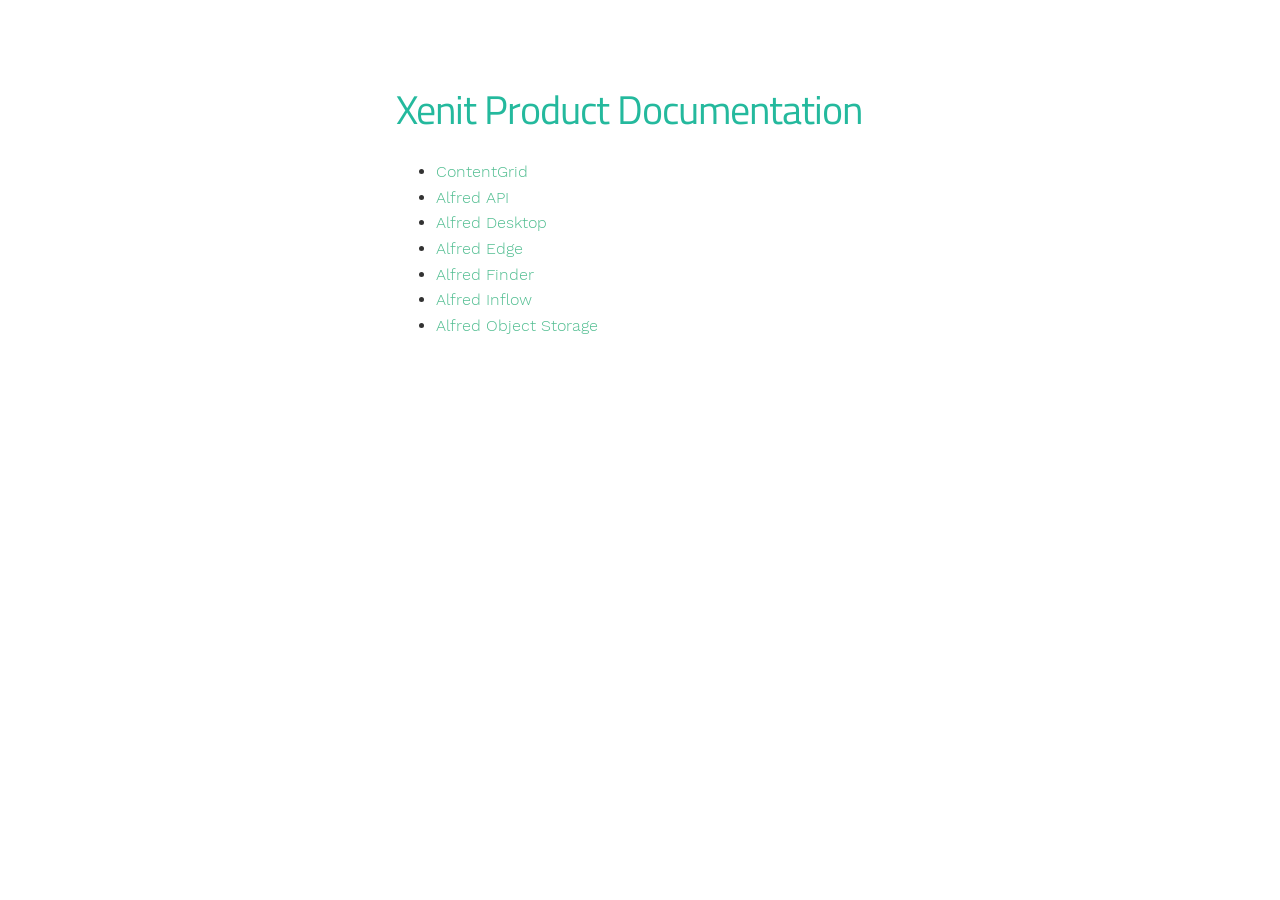
<file: docs/index-static/index.html>
<!DOCTYPE html>
<html lang="en" class="js csstransforms3d">
<head>
    <meta charset="utf-8">
    <meta name="viewport" content="width=device-width, initial-scale=1, maximum-scale=1, user-scalable=no">
    <meta name="generator" content="Hugo 0.38.2"/>
    <meta name="description" content="">

    <title>Xenit Product Documentation 1.0 :: Xenit Documentation</title>

    <link rel="shortcut icon" href="./index-files/images/favicon.png" type="image/x-icon"/>
    <link rel="icon" href="./index-files/images/favicon.png" type="image/x-icon"/>

    <link href="./index-files/css/nucleus.css?1784187171" rel="stylesheet">
    <link href="./index-files/css/theme.css?1784187171" rel="stylesheet">
    <link href="./index-files/css/hugo-theme.css?1784187171" rel="stylesheet">
    <link href="./index-files/css/theme-api.css?1784187171" rel="stylesheet">
</head>

<body class="" data-url="/">

    <section id="body">
        <div id="overlay"></div>
        <div class="padding highlightable">

            <div id="body-inner">
                <h2 id="xenit-product-documentation">Xenit Product Documentation</h2>

                <ul>
                    <li><a href="https://docs.contentgrid.com/">ContentGrid</a></li>
                    <li><a href="./alfred-api/">Alfred API</a></li>
                    <li><a href="./alfred-desktop/">Alfred Desktop</a></li>
                    <li><a href="./alfred-edge/">Alfred Edge</a></li>
                    <li><a href="./alfred-finder/">Alfred Finder</a></li>
                    <li><a href="./alfred-inflow/">Alfred Inflow</a></li>
                    <li><a href="./alfred-object-storage/">Alfred Object Storage</a></li>
                </ul>

            </div>
        </div>
    </section>

</body>
</html>
</file>
<file: docs/index-static/index-files/css/nucleus.css>
*, *::before, *::after {
  -webkit-box-sizing: border-box;
  -moz-box-sizing: border-box;
  box-sizing: border-box; }

@-webkit-viewport {
  width: device-width; }
@-moz-viewport {
  width: device-width; }
@-ms-viewport {
  width: device-width; }
@-o-viewport {
  width: device-width; }
@viewport {
  width: device-width; }
html {
  font-size: 100%;
  -ms-text-size-adjust: 100%;
  -webkit-text-size-adjust: 100%; }

body {
  margin: 0; }

article,
aside,
details,
figcaption,
figure,
footer,
header,
hgroup,
main,
nav,
section,
summary {
  display: block; }

audio,
canvas,
progress,
video {
  display: inline-block;
  vertical-align: baseline; }

audio:not([controls]) {
  display: none;
  height: 0; }

[hidden],
template {
  display: none; }

a {
  background: transparent;
  text-decoration: none; }

a:active,
a:hover {
  outline: 0; }

abbr[title] {
  border-bottom: 1px dotted; }

b,
strong {
  font-weight: bold; }

dfn {
  font-style: italic; }

mark {
  background: #FFFF27;
  color: #333; }

sub,
sup {
  font-size: 0.8rem;
  line-height: 0;
  position: relative;
  vertical-align: baseline; }

sup {
  top: -0.5em; }

sub {
  bottom: -0.25em; }

img {
  border: 0;
  max-width: 100%; }

svg:not(:root) {
  overflow: hidden; }

figure {
  margin: 1em 40px; }

hr {
  height: 0; }

pre {
  overflow: auto; }

button,
input,
optgroup,
select,
textarea {
  color: inherit;
  font: inherit;
  margin: 0; }

button {
  overflow: visible; }

button,
select {
  text-transform: none; }

button,
html input[type="button"],
input[type="reset"],
input[type="submit"] {
  -webkit-appearance: button;
  cursor: pointer; }

button[disabled],
html input[disabled] {
  cursor: default; }

button::-moz-focus-inner,
input::-moz-focus-inner {
  border: 0;
  padding: 0; }

input {
  line-height: normal; }

input[type="checkbox"],
input[type="radio"] {
  padding: 0; }

input[type="number"]::-webkit-inner-spin-button,
input[type="number"]::-webkit-outer-spin-button {
  height: auto; }

input[type="search"] {
  -webkit-appearance: textfield; }

input[type="search"]::-webkit-search-cancel-button,
input[type="search"]::-webkit-search-decoration {
  -webkit-appearance: none; }

legend {
  border: 0;
  padding: 0; }

textarea {
  overflow: auto; }

optgroup {
  font-weight: bold; }

table {
  border-collapse: collapse;
  border-spacing: 0;
  table-layout: fixed;
  width: 100%; }

tr, td, th {
  vertical-align: middle; }

th, td {
  padding: 0.425rem 0; }

th {
  text-align: left; }

.container {
  width: 75em;
  margin: 0 auto;
  padding: 0; }
  @media only all and (min-width: 60em) and (max-width: 74.938em) {
    .container {
      width: 60em; } }
  @media only all and (min-width: 48em) and (max-width: 59.938em) {
    .container {
      width: 48em; } }
  @media only all and (min-width: 30.063em) and (max-width: 47.938em) {
    .container {
      width: 30em; } }
  @media only all and (max-width: 30em) {
    .container {
      width: 100%; } }

.grid {
  display: -webkit-box;
  display: -moz-box;
  display: box;
  display: -webkit-flex;
  display: -moz-flex;
  display: -ms-flexbox;
  display: flex;
  -webkit-flex-flow: row;
  -moz-flex-flow: row;
  flex-flow: row;
  list-style: none;
  margin: 0;
  padding: 0; }
  @media only all and (max-width: 47.938em) {
    .grid {
      -webkit-flex-flow: row wrap;
      -moz-flex-flow: row wrap;
      flex-flow: row wrap; } }

.block {
  -webkit-box-flex: 1;
  -moz-box-flex: 1;
  box-flex: 1;
  -webkit-flex: 1;
  -moz-flex: 1;
  -ms-flex: 1;
  flex: 1;
  min-width: 0;
  min-height: 0; }
  @media only all and (max-width: 47.938em) {
    .block {
      -webkit-box-flex: 0;
      -moz-box-flex: 0;
      box-flex: 0;
      -webkit-flex: 0 100%;
      -moz-flex: 0 100%;
      -ms-flex: 0 100%;
      flex: 0 100%; } }

.content {
  margin: 0.625rem;
  padding: 0.938rem; }

@media only all and (max-width: 47.938em) {
  body [class*="size-"] {
    -webkit-box-flex: 0;
    -moz-box-flex: 0;
    box-flex: 0;
    -webkit-flex: 0 100%;
    -moz-flex: 0 100%;
    -ms-flex: 0 100%;
    flex: 0 100%; } }

.size-1-2 {
  -webkit-box-flex: 0;
  -moz-box-flex: 0;
  box-flex: 0;
  -webkit-flex: 0 50%;
  -moz-flex: 0 50%;
  -ms-flex: 0 50%;
  flex: 0 50%; }

.size-1-3 {
  -webkit-box-flex: 0;
  -moz-box-flex: 0;
  box-flex: 0;
  -webkit-flex: 0 33.33333%;
  -moz-flex: 0 33.33333%;
  -ms-flex: 0 33.33333%;
  flex: 0 33.33333%; }

.size-1-4 {
  -webkit-box-flex: 0;
  -moz-box-flex: 0;
  box-flex: 0;
  -webkit-flex: 0 25%;
  -moz-flex: 0 25%;
  -ms-flex: 0 25%;
  flex: 0 25%; }

.size-1-5 {
  -webkit-box-flex: 0;
  -moz-box-flex: 0;
  box-flex: 0;
  -webkit-flex: 0 20%;
  -moz-flex: 0 20%;
  -ms-flex: 0 20%;
  flex: 0 20%; }

.size-1-6 {
  -webkit-box-flex: 0;
  -moz-box-flex: 0;
  box-flex: 0;
  -webkit-flex: 0 16.66667%;
  -moz-flex: 0 16.66667%;
  -ms-flex: 0 16.66667%;
  flex: 0 16.66667%; }

.size-1-7 {
  -webkit-box-flex: 0;
  -moz-box-flex: 0;
  box-flex: 0;
  -webkit-flex: 0 14.28571%;
  -moz-flex: 0 14.28571%;
  -ms-flex: 0 14.28571%;
  flex: 0 14.28571%; }

.size-1-8 {
  -webkit-box-flex: 0;
  -moz-box-flex: 0;
  box-flex: 0;
  -webkit-flex: 0 12.5%;
  -moz-flex: 0 12.5%;
  -ms-flex: 0 12.5%;
  flex: 0 12.5%; }

.size-1-9 {
  -webkit-box-flex: 0;
  -moz-box-flex: 0;
  box-flex: 0;
  -webkit-flex: 0 11.11111%;
  -moz-flex: 0 11.11111%;
  -ms-flex: 0 11.11111%;
  flex: 0 11.11111%; }

.size-1-10 {
  -webkit-box-flex: 0;
  -moz-box-flex: 0;
  box-flex: 0;
  -webkit-flex: 0 10%;
  -moz-flex: 0 10%;
  -ms-flex: 0 10%;
  flex: 0 10%; }

.size-1-11 {
  -webkit-box-flex: 0;
  -moz-box-flex: 0;
  box-flex: 0;
  -webkit-flex: 0 9.09091%;
  -moz-flex: 0 9.09091%;
  -ms-flex: 0 9.09091%;
  flex: 0 9.09091%; }

.size-1-12 {
  -webkit-box-flex: 0;
  -moz-box-flex: 0;
  box-flex: 0;
  -webkit-flex: 0 8.33333%;
  -moz-flex: 0 8.33333%;
  -ms-flex: 0 8.33333%;
  flex: 0 8.33333%; }

@media only all and (min-width: 48em) and (max-width: 59.938em) {
  .size-tablet-1-2 {
    -webkit-box-flex: 0;
    -moz-box-flex: 0;
    box-flex: 0;
    -webkit-flex: 0 50%;
    -moz-flex: 0 50%;
    -ms-flex: 0 50%;
    flex: 0 50%; }

  .size-tablet-1-3 {
    -webkit-box-flex: 0;
    -moz-box-flex: 0;
    box-flex: 0;
    -webkit-flex: 0 33.33333%;
    -moz-flex: 0 33.33333%;
    -ms-flex: 0 33.33333%;
    flex: 0 33.33333%; }

  .size-tablet-1-4 {
    -webkit-box-flex: 0;
    -moz-box-flex: 0;
    box-flex: 0;
    -webkit-flex: 0 25%;
    -moz-flex: 0 25%;
    -ms-flex: 0 25%;
    flex: 0 25%; }

  .size-tablet-1-5 {
    -webkit-box-flex: 0;
    -moz-box-flex: 0;
    box-flex: 0;
    -webkit-flex: 0 20%;
    -moz-flex: 0 20%;
    -ms-flex: 0 20%;
    flex: 0 20%; }

  .size-tablet-1-6 {
    -webkit-box-flex: 0;
    -moz-box-flex: 0;
    box-flex: 0;
    -webkit-flex: 0 16.66667%;
    -moz-flex: 0 16.66667%;
    -ms-flex: 0 16.66667%;
    flex: 0 16.66667%; }

  .size-tablet-1-7 {
    -webkit-box-flex: 0;
    -moz-box-flex: 0;
    box-flex: 0;
    -webkit-flex: 0 14.28571%;
    -moz-flex: 0 14.28571%;
    -ms-flex: 0 14.28571%;
    flex: 0 14.28571%; }

  .size-tablet-1-8 {
    -webkit-box-flex: 0;
    -moz-box-flex: 0;
    box-flex: 0;
    -webkit-flex: 0 12.5%;
    -moz-flex: 0 12.5%;
    -ms-flex: 0 12.5%;
    flex: 0 12.5%; }

  .size-tablet-1-9 {
    -webkit-box-flex: 0;
    -moz-box-flex: 0;
    box-flex: 0;
    -webkit-flex: 0 11.11111%;
    -moz-flex: 0 11.11111%;
    -ms-flex: 0 11.11111%;
    flex: 0 11.11111%; }

  .size-tablet-1-10 {
    -webkit-box-flex: 0;
    -moz-box-flex: 0;
    box-flex: 0;
    -webkit-flex: 0 10%;
    -moz-flex: 0 10%;
    -ms-flex: 0 10%;
    flex: 0 10%; }

  .size-tablet-1-11 {
    -webkit-box-flex: 0;
    -moz-box-flex: 0;
    box-flex: 0;
    -webkit-flex: 0 9.09091%;
    -moz-flex: 0 9.09091%;
    -ms-flex: 0 9.09091%;
    flex: 0 9.09091%; }

  .size-tablet-1-12 {
    -webkit-box-flex: 0;
    -moz-box-flex: 0;
    box-flex: 0;
    -webkit-flex: 0 8.33333%;
    -moz-flex: 0 8.33333%;
    -ms-flex: 0 8.33333%;
    flex: 0 8.33333%; } }
@media only all and (max-width: 47.938em) {
  @supports not (flex-wrap: wrap) {
    .grid {
      display: block;
      -webkit-box-lines: inherit;
      -moz-box-lines: inherit;
      box-lines: inherit;
      -webkit-flex-wrap: inherit;
      -moz-flex-wrap: inherit;
      -ms-flex-wrap: inherit;
      flex-wrap: inherit; }

    .block {
      display: block;
      -webkit-box-flex: inherit;
      -moz-box-flex: inherit;
      box-flex: inherit;
      -webkit-flex: inherit;
      -moz-flex: inherit;
      -ms-flex: inherit;
      flex: inherit; } } }
.first-block {
  -webkit-box-ordinal-group: 0;
  -webkit-order: -1;
  -ms-flex-order: -1;
  order: -1; }

.last-block {
  -webkit-box-ordinal-group: 2;
  -webkit-order: 1;
  -ms-flex-order: 1;
  order: 1; }

.fixed-blocks {
  -webkit-flex-flow: row wrap;
  -moz-flex-flow: row wrap;
  flex-flow: row wrap; }
  .fixed-blocks .block {
    -webkit-box-flex: inherit;
    -moz-box-flex: inherit;
    box-flex: inherit;
    -webkit-flex: inherit;
    -moz-flex: inherit;
    -ms-flex: inherit;
    flex: inherit;
    width: 25%; }
    @media only all and (min-width: 60em) and (max-width: 74.938em) {
      .fixed-blocks .block {
        width: 33.33333%; } }
    @media only all and (min-width: 48em) and (max-width: 59.938em) {
      .fixed-blocks .block {
        width: 50%; } }
    @media only all and (max-width: 47.938em) {
      .fixed-blocks .block {
        width: 100%; } }

body {
  font-size: 1.05rem;
  line-height: 1.7; }

h1, h2, h3, h4, h5, h6 {
  margin: 0.85rem 0 1.7rem 0;
  text-rendering: optimizeLegibility; }

h1 {
  font-size: 3.25rem; }

h2 {
  font-size: 2.55rem; }

h3 {
  font-size: 2.15rem; }

h4 {
  font-size: 1.8rem; }

h5 {
  font-size: 1.4rem; }

h6 {
  font-size: 0.9rem; }

p {
  margin: 1.7rem 0; }

ul, ol {
  margin-top: 1.7rem;
  margin-bottom: 1.7rem; }
  ul ul, ul ol, ol ul, ol ol {
    margin-top: 0;
    margin-bottom: 0; }

blockquote {
  margin: 1.7rem 0;
  padding-left: 0.85rem; }

cite {
  display: block;
  font-size: 0.925rem; }
  cite:before {
    content: "\2014 \0020"; }

pre {
  margin: 1.7rem 0;
  padding: 0.938rem; }

code {
  vertical-align: bottom; }

small {
  font-size: 0.925rem; }

hr {
  border-left: none;
  border-right: none;
  border-top: none;
  margin: 1.7rem 0; }

fieldset {
  border: 0;
  padding: 0.938rem;
  margin: 0 0 1.7rem 0; }

input,
label,
select {
  display: block; }

label {
  margin-bottom: 0.425rem; }
  label.required:after {
    content: "*"; }
  label abbr {
    display: none; }

textarea, input[type="email"], input[type="number"], input[type="password"], input[type="search"], input[type="tel"], input[type="text"], input[type="url"], input[type="color"], input[type="date"], input[type="datetime"], input[type="datetime-local"], input[type="month"], input[type="time"], input[type="week"], select[multiple=multiple] {
  -webkit-transition: border-color;
  -moz-transition: border-color;
  transition: border-color;
  border-radius: 0.1875rem;
  margin-bottom: 0.85rem;
  padding: 0.425rem 0.425rem;
  width: 100%; }
  textarea:focus, input[type="email"]:focus, input[type="number"]:focus, input[type="password"]:focus, input[type="search"]:focus, input[type="tel"]:focus, input[type="text"]:focus, input[type="url"]:focus, input[type="color"]:focus, input[type="date"]:focus, input[type="datetime"]:focus, input[type="datetime-local"]:focus, input[type="month"]:focus, input[type="time"]:focus, input[type="week"]:focus, select[multiple=multiple]:focus {
    outline: none; }

textarea {
  resize: vertical; }

input[type="checkbox"], input[type="radio"] {
  display: inline;
  margin-right: 0.425rem; }

input[type="file"] {
  width: 100%; }

select {
  width: auto;
  max-width: 100%;
  margin-bottom: 1.7rem; }

button,
input[type="submit"] {
  cursor: pointer;
  user-select: none;
  vertical-align: middle;
  white-space: nowrap;
  border: inherit; }

/*# sourceMappingURL=nucleus.css.map */
</file>
<file: docs/index-static/index-files/css/theme.css>
@charset "UTF-8";
#top-github-link, #body #breadcrumbs {
    position: relative;
    top: 50%;
    -webkit-transform: translateY(-50%);
    -moz-transform: translateY(-50%);
    -o-transform: translateY(-50%);
    -ms-transform: translateY(-50%);
    transform: translateY(-50%);
}
.button, .button-secondary {
    display: inline-block;
    padding: 7px 12px;
}
.button:active, .button-secondary:active {
    margin: 2px 0 -2px 0;
}
@font-face {
    font-family: 'Titillium Web';
    font-style: normal;
    font-weight: 400;
    src: url("../fonts/titillium-web-v6-latin-regular.eot");
    src: local("Titillium Web Regular"), local("TitilliumWeb-Regular"), url("../fonts/titillium-web-v6-latin-regular.eot?#iefix") format("embedded-opentype"), url("../fonts/titillium-web-v6-latin-regular.woff2") format("woff2"), url("../fonts/titillium-web-v6-latin-regular.woff") format("woff"), url("../fonts/titillium-web-v6-latin-regular.ttf") format("truetype"), url("../fonts/titillium-web-v6-latin-regular.svg#TitilliumWeb") format("svg");
}
#xenit-product-documentation {
    font-family: "Titillium Web", sans-serif;
}
@font-face {
    font-family: 'Novacento Sans Wide';
    src: url("../fonts/Novecentosanswide-UltraLight-webfont.eot");
    src: url("../fonts/Novecentosanswide-UltraLight-webfont.eot?#iefix") format("embedded-opentype"), url("../fonts/Novecentosanswide-UltraLight-webfont.woff2") format("woff2"), url("../fonts/Novecentosanswide-UltraLight-webfont.woff") format("woff"), url("../fonts/Novecentosanswide-UltraLight-webfont.ttf") format("truetype"), url("../fonts/Novecentosanswide-UltraLight-webfont.svg#novecento_sans_wideultralight") format("svg");
    font-style: normal;
    font-weight: 200;
}
@font-face {
    font-family: 'Work Sans';
    font-style: normal;
    font-weight: 300;
    src: url("../fonts/Work_Sans_300.eot?#iefix") format("embedded-opentype"), url("../fonts/Work_Sans_300.woff") format("woff"), url("../fonts/Work_Sans_300.woff2") format("woff2"), url("../fonts/Work_Sans_300.svg#WorkSans") format("svg"), url("../fonts/Work_Sans_300.ttf") format("truetype");
}
@font-face {
    font-family: 'Work Sans';
    font-style: normal;
    font-weight: 500;
    src: url("../fonts/Work_Sans_500.eot?#iefix") format("embedded-opentype"), url("../fonts/Work_Sans_500.woff") format("woff"), url("../fonts/Work_Sans_500.woff2") format("woff2"), url("../fonts/Work_Sans_500.svg#WorkSans") format("svg"), url("../fonts/Work_Sans_500.ttf") format("truetype");
}
body {
    background: #fff;
    color: #777;
}
body #chapter h1 {
    font-size: 3.5rem;
}
@media only all and (min-width: 48em) and (max-width: 59.938em) {
    body #chapter h1 {
        font-size: 3rem;
    }
}
@media only all and (max-width: 47.938em) {
    body #chapter h1 {
        font-size: 2rem;
    }
}
a {
    color: #00bdf3;
}
a:hover {
    color: #0082a7;
}
pre {
    position: relative;
    color: #ffffff;
}
.bg {
    background: #fff;
    border: 1px solid #eaeaea;
}
b, strong, label, th {
    font-weight: 600;
}
.default-animation, #header #logo-svg, #header #logo-svg path, #sidebar, #sidebar ul, #body, #body .padding, #body .nav {
    -webkit-transition: all 0.5s ease;
    -moz-transition: all 0.5s ease;
    transition: all 0.5s ease;
}
#grav-logo {
    max-width: 60%;
}
#grav-logo path {
    fill: #fff !important;
}
#sidebar {
    font-weight: 300 !important;
}
fieldset {
    border: 1px solid #ddd;
}
textarea, input[type="email"], input[type="number"], input[type="password"], input[type="search"], input[type="tel"], input[type="text"], input[type="url"], input[type="color"], input[type="date"], input[type="datetime"], input[type="datetime-local"], input[type="month"], input[type="time"], input[type="week"], select[multiple=multiple] {
    background-color: white;
    border: 1px solid #ddd;
    box-shadow: inset 0 1px 3px rgba(0, 0, 0, 0.06);
}
textarea:hover, input[type="email"]:hover, input[type="number"]:hover, input[type="password"]:hover, input[type="search"]:hover, input[type="tel"]:hover, input[type="text"]:hover, input[type="url"]:hover, input[type="color"]:hover, input[type="date"]:hover, input[type="datetime"]:hover, input[type="datetime-local"]:hover, input[type="month"]:hover, input[type="time"]:hover, input[type="week"]:hover, select[multiple=multiple]:hover {
    border-color: #c4c4c4;
}
textarea:focus, input[type="email"]:focus, input[type="number"]:focus, input[type="password"]:focus, input[type="search"]:focus, input[type="tel"]:focus, input[type="text"]:focus, input[type="url"]:focus, input[type="color"]:focus, input[type="date"]:focus, input[type="datetime"]:focus, input[type="datetime-local"]:focus, input[type="month"]:focus, input[type="time"]:focus, input[type="week"]:focus, select[multiple=multiple]:focus {
    border-color: #00bdf3;
    box-shadow: inset 0 1px 3px rgba(0,0,0,.06),0 0 5px rgba(0,169,218,.7)
}
#header-wrapper {
    background: #8451a1;
    color: #fff;
    text-align: center;
    border-bottom: 4px solid #9c6fb6;
    padding: 1rem;
}
#header a {
    display: inline-block;
}
#header #logo-svg {
    width: 8rem;
    height: 2rem;
}
#header #logo-svg path {
    fill: #fff;
}
.searchbox {
    margin-top: 1rem;
    position: relative;
    border: 1px solid #915eae;
    background: #764890;
    border-radius: 4px;
}
.searchbox label {
    color: rgba(255, 255, 255, 0.8);
    position: absolute;
    left: 10px;
    top: 3px;
}
.searchbox span {
    color: rgba(255, 255, 255, 0.6);
    position: absolute;
    right: 10px;
    top: 3px;
    cursor: pointer;
}
.searchbox span:hover {
    color: rgba(255, 255, 255, 0.9);
}
.searchbox input {
    display: inline-block;
    color: #fff;
    width: 100%;
    height: 30px;
    background: transparent;
    border: 0;
    padding: 0 25px 0 30px;
    margin: 0;
    font-weight: 300;
}
.searchbox input::-webkit-input-placeholder {
    color: rgba(255, 255, 255, 0.6);
}
.searchbox input::-moz-placeholder {
    color: rgba(255, 255, 255, 0.6);
}
.searchbox input:-moz-placeholder {
    color: rgba(255, 255, 255, 0.6);
}
.searchbox input:-ms-input-placeholder {
    color: rgba(255, 255, 255, 0.6);
}
#sidebar-toggle-span {
    display: none;
}
@media only all and (max-width: 47.938em) {
    #sidebar-toggle-span {
        display: inline;
    }
}
#sidebar {
    background-color: #322A38;
    position: fixed;
    top: 0;
    width: 300px;
    bottom: 0;
    left: 0;
    font-weight: 400;
    font-size: 15px;
}
#sidebar a {
    color: #ccc;
}
#sidebar a:hover {
    color: #e6e6e6;
}
#sidebar a.subtitle {
    color: rgba(204, 204, 204, 0.6);
}
#sidebar hr {
    border-bottom: 1px solid #2a232f;
}
#sidebar a.padding {
    padding: 0 1rem;
}
#sidebar h5 {
    margin: 2rem 0 0;
    position: relative;
    line-height: 2;
}
#sidebar h5 a {
    display: block;
    margin-left: 0;
    margin-right: 0;
    padding-left: 1rem;
    padding-right: 1rem;
}
#sidebar h5 i {
    color: rgba(204, 204, 204, 0.6);
    position: absolute;
    right: 0.6rem;
    top: 0.7rem;
    font-size: 80%;
}
#sidebar h5.parent a {
    background: #201b24;
    color: #d9d9d9 !important;
}
#sidebar h5.active a {
    background: #fff;
    color: #777 !important;
}
#sidebar h5.active i {
    color: #777 !important;
}
#sidebar h5 + ul.topics {
    display: none;
    margin-top: 0;
}
#sidebar h5.parent + ul.topics, #sidebar h5.active + ul.topics {
    display: block;
}
#sidebar ul {
    list-style: none;
    padding: 0;
    margin: 0;
}
#sidebar ul.searched a {
    color: #999999;
}
#sidebar ul.searched .search-match a {
    color: #e6e6e6;
}
#sidebar ul.searched .search-match a:hover {
    color: white;
}
#sidebar ul.topics {
    margin: 0 1rem;
}
#sidebar ul.topics.searched ul {
    display: block;
}
#sidebar ul.topics ul {
    display: none;
    padding-bottom: 1rem;
}
#sidebar ul.topics ul ul {
    padding-bottom: 0;
}
#sidebar ul.topics li.parent ul, #sidebar ul.topics > li.active ul {
    display: block;
}
#sidebar ul.topics > li > a {
    line-height: 2rem;
    font-size: 1.1rem;
}
#sidebar ul.topics > li > a b {
    opacity: 0.5;
    font-weight: normal;
}
#sidebar ul.topics > li > a .fa {
    margin-top: 9px;
}
#sidebar ul.topics > li.parent, #sidebar ul.topics > li.active {
    background: #251f29;
    margin-left: -1rem;
    margin-right: -1rem;
    padding-left: 1rem;
    padding-right: 1rem;
}
#sidebar ul li.active > a {
    background: #fff;
    color: #777 !important;
    margin-left: -1rem;
    margin-right: -1rem;
    padding-left: 1rem;
    padding-right: 1rem;
}
#sidebar ul li {
    padding: 0;
}
#sidebar ul li.visited + span {
    margin-right: 16px;
}
#sidebar ul li a {
    display: block;
    padding: 2px 0;
}
#sidebar ul li a span {
    text-overflow: ellipsis;
    overflow: hidden;
    white-space: nowrap;
    display: block;
}
#sidebar ul li > a {
    padding: 4px 0;
}
#sidebar ul li.visited > a .read-icon {
    color: #9c6fb6;
    display: inline;
}
#sidebar ul li li {
    padding-left: 1rem;
    text-indent: 0.2rem;
}
#main {
    background: #f7f7f7;
    margin: 0 0 1.563rem 0;
}
#body {
    position: relative;
    margin-left: 300px;
    min-height: 100%;
}
#body img, #body .video-container {
    margin: 3rem auto;
    display: block;
    text-align: center;
}
#body img.border, #body .video-container.border {
    border: 2px solid #e6e6e6 !important;
    padding: 2px;
}
#body img.shadow, #body .video-container.shadow {
    box-shadow: 0 10px 30px rgba(0, 0, 0, 0.1);
}
#body img.inline {
    display: inline !important;
    margin: 0 !important;
    vertical-align: bottom;
}
#body .bordered {
    border: 1px solid #ccc;
}
#body .padding {
    padding: 3rem 6rem;
}
@media only all and (max-width: 59.938em) {
    #body .padding {
        position: static;
        padding: 15px 3rem;
    }
}
@media only all and (max-width: 47.938em) {
    #body .padding {
        padding: 5px 1rem;
    }
}
#body h1 + hr {
    margin-top: -1.7rem;
    margin-bottom: 3rem;
}
@media only all and (max-width: 59.938em) {
    #body #navigation {
        position: static;
        margin-right: 0 !important;
        width: 100%;
        display: table;
    }
}
#body .nav {
    position: fixed;
    top: 0;
    bottom: 0;
    width: 4rem;
    font-size: 50px;
    height: 100%;
    cursor: pointer;
    display: table;
    text-align: center;
}
#body .nav > i {
    display: table-cell;
    vertical-align: middle;
    text-align: center;
}
@media only all and (max-width: 59.938em) {
    #body .nav {
        display: table-cell;
        position: static;
        top: auto;
        width: 50%;
        text-align: center;
        height: 100px;
        line-height: 100px;
        padding-top: 0;
    }
    #body .nav > i {
        display: inline-block;
    }
}
#body .nav:hover {
    background: #F6F6F6;
}
#body .nav.nav-pref {
    left: 0;
}
#body .nav.nav-next {
    right: 0;
}
#body-inner {
    margin-bottom: 5rem;
}
#chapter {
    display: flex;
    align-items: center;
    justify-content: center;
    height: 100%;
    padding: 2rem 0;
}
#chapter #body-inner {
    padding-bottom: 3rem;
    max-width: 80%;
}
#chapter h3 {
    font-family: "Work Sans", "Helvetica", "Tahoma", "Geneva", "Arial", sans-serif;
    font-weight: 300;
    text-align: center;
}
#chapter h1 {
    font-size: 5rem;
    border-bottom: 4px solid #F0F2F4;
}
#chapter p {
    text-align: center;
    font-size: 1.2rem;
}
#footer {
    padding: 3rem 1rem;
    color: #b3b3b3;
    font-size: 13px;
}
#footer p {
    margin: 0;
}
body {
    font-family: "Work Sans", "Helvetica", "Tahoma", "Geneva", "Arial", sans-serif;
    font-weight: 300;
    line-height: 1.6;
    font-size: 18px !important;
}
h2, h3, h4, h5, h6 {
    font-family: "Work Sans", "Helvetica", "Tahoma", "Geneva", "Arial", sans-serif;
    text-rendering: optimizeLegibility;
    color: #5e5e5e;
    font-weight: 400;
    letter-spacing: -1px;
}
h1 {
    font-family: "Novacento Sans Wide", "Helvetica", "Tahoma", "Geneva", "Arial", sans-serif;
    text-align: center;
    text-transform: uppercase;
    color: #222;
    font-weight: 200;
}
blockquote {
    border-left: 10px solid #F0F2F4;
}
blockquote p {
    font-size: 1.1rem;
    color: #999;
}
blockquote cite {
    display: block;
    text-align: right;
    color: #666;
    font-size: 1.2rem;
}
div.notices {
    margin: 2rem 0;
    position: relative;
}
div.notices p {
    padding: 15px;
    display: block;
    font-size: 1rem;
    margin-top: 0rem;
    margin-bottom: 0rem;
    color: #666;
}
div.notices p:first-child:before {
    position: absolute;
    top: 2px;
    color: #fff;
    font-family: FontAwesome;
    content: '';
    left: 10px;
}
div.notices p:first-child:after {
    position: absolute;
    top: 2px;
    color: #fff;
    left: 2rem;
}
div.notices.info p {
    border-top: 30px solid #F0B37E;
    background: #FFF2DB;
}
div.notices.info p:first-child:after {
    content: 'Info';
}
div.notices.warning p {
    border-top: 30px solid rgba(217, 83, 79, 0.8);
    background: #FAE2E2;
}
div.notices.warning p:first-child:after {
    content: 'Warning';
}
div.notices.note p {
    border-top: 30px solid #6AB0DE;
    background: #E7F2FA;
}
div.notices.note p:first-child:after {
    content: 'Note';
}
div.notices.tip p {
    border-top: 30px solid rgba(92, 184, 92, 0.8);
    background: #E6F9E6;
}
div.notices.tip p:first-child:after {
    content: 'Tip';
}

/* attachments shortcode */

section.attachments {
    margin: 2rem 0;
    position: relative;
}

section.attachments label {
    font-weight: 400;
    padding-left: 0.5em;
    padding-top: 0.2em;
    padding-bottom: 0.2em;
    margin: 0;
}

section.attachments .attachments-files {
    padding: 15px;
    display: block;
    font-size: 1rem;
    margin-top: 0rem;
    margin-bottom: 0rem;
    color: #666;
}

section.attachments.orange label {
    color: #fff;
    background: #F0B37E;
}

section.attachments.orange .attachments-files {
    background: #FFF2DB;
}

section.attachments.green label {
    color: #fff;
    background: rgba(92, 184, 92, 0.8);
}

section.attachments.green .attachments-files {
    background: #E6F9E6;
}

section.attachments.blue label {
    color: #fff;
    background: #6AB0DE;
}

section.attachments.blue .attachments-files {
    background: #E7F2FA;
}

section.attachments.grey label {
    color: #fff;
    background: #505d65;
}

section.attachments.grey .attachments-files {
    background: #f4f4f4;
}

/* Children shortcode */

/* Children shortcode */
.children p {
    font-size: small;
    margin-top: 0px;
    padding-top: 0px;
    margin-bottom:  0px;
    padding-bottom: 0px;
}
.children-li p {
    font-size: small;
    font-style: italic;

}
.children-h2 p, .children-h3 p {
    font-size: small;
    margin-top: 0px;
    padding-top: 0px;
    margin-bottom:  0px;
    padding-bottom: 0px;
}
.children h3,.children h2 {
    margin-bottom: 0px;
    margin-top: 5px;
}

code, kbd, pre, samp {
    font-family: "Consolas", menlo, monospace;
    font-size: 92%;
}
code {
    border-radius: 2px;
    white-space: nowrap;
    color: #5e5e5e;
    background: #FFF7DD;
    border: 1px solid #fbf0cb;
    padding: 0px 2px;
}
code + .copy-to-clipboard {
    margin-left: -1px;
    border-left: 0 !important;
    font-size: inherit !important;
    vertical-align: middle;
    height: 21px;
    top: 0;
}
pre {
    padding: 1rem;
    margin: 2rem 0;
    background: #1d1f21;
    border: 0;
    border-radius: 2px;
    line-height: 1.15;
}
pre code {
    color: whitesmoke;
    background: inherit;
    white-space: inherit;
    border: 0;
    padding: 0;
    margin: 0;
    font-size: 15px;
}
hr {
    border-bottom: 4px solid #F0F2F4;
}
.page-title {
    margin-top: -25px;
    padding: 25px;
    float: left;
    clear: both;
    background: #9c6fb6;
    color: #fff;
}
#body a.anchor-link {
    color: #ccc;
}
#body a.anchor-link:hover {
    color: #9c6fb6;
}
#body-inner .tabs-wrapper.ui-theme-badges {
    background: #1d1f21;
}
#body-inner .tabs-wrapper.ui-theme-badges .tabs-nav li {
    font-size: 0.9rem;
    text-transform: uppercase;
}
#body-inner .tabs-wrapper.ui-theme-badges .tabs-nav li a {
    background: #35393c;
}
#body-inner .tabs-wrapper.ui-theme-badges .tabs-nav li.current a {
    background: #4d5257;
}
#body-inner pre {
    white-space: pre-wrap;
}
.tabs-wrapper pre {
    margin: 1rem 0;
    border: 0;
    padding: 0;
    background: inherit;
}
table {
    border: 1px solid #eaeaea;
    table-layout: auto;
}
th {
    background: #f7f7f7;
    padding: 0.5rem;
}
td {
    padding: 0.5rem;
    border: 1px solid #eaeaea;
}
.button {
    background: #9c6fb6;
    color: #fff;
    box-shadow: 0 3px 0 #00a5d4;
}
.button:hover {
    background: #00a5d4;
    box-shadow: 0 3px 0 #008db6;
    color: #fff;
}
.button:active {
    box-shadow: 0 1px 0 #008db6;
}
.button-secondary {
    background: #F8B450;
    color: #fff;
    box-shadow: 0 3px 0 #f7a733;
}
.button-secondary:hover {
    background: #f7a733;
    box-shadow: 0 3px 0 #f69b15;
    color: #fff;
}
.button-secondary:active {
    box-shadow: 0 1px 0 #f69b15;
}
.bullets {
    margin: 1.7rem 0;
    margin-left: -0.85rem;
    margin-right: -0.85rem;
    overflow: auto;
}
.bullet {
    float: left;
    padding: 0 0.85rem;
}
.two-column-bullet {
    width: 50%;
}
@media only all and (max-width: 47.938em) {
    .two-column-bullet {
        width: 100%;
    }
}
.three-column-bullet {
    width: 33.33333%;
}
@media only all and (max-width: 47.938em) {
    .three-column-bullet {
        width: 100%;
    }
}
.four-column-bullet {
    width: 25%;
}
@media only all and (max-width: 47.938em) {
    .four-column-bullet {
        width: 100%;
    }
}
.bullet-icon {
    float: left;
    background: #9c6fb6;
    padding: 0.875rem;
    width: 3.5rem;
    height: 3.5rem;
    border-radius: 50%;
    color: #fff;
    font-size: 1.75rem;
    text-align: center;
}
.bullet-icon-1 {
    background: #9c6fb6;
}
.bullet-icon-2 {
    background: #00f3d8;
}
.bullet-icon-3 {
    background: #e6f300;
}
.bullet-content {
    margin-left: 4.55rem;
}
.tooltipped {
    position: relative;
}
.tooltipped:after {
    position: absolute;
    z-index: 1000000;
    display: none;
    padding: 5px 8px;
    font: normal normal 11px/1.5 "Work Sans", "Helvetica", "Tahoma", "Geneva", "Arial", sans-serif;
    color: #fff;
    text-align: center;
    text-decoration: none;
    text-shadow: none;
    text-transform: none;
    letter-spacing: normal;
    word-wrap: break-word;
    white-space: pre;
    pointer-events: none;
    content: attr(aria-label);
    background: rgba(0, 0, 0, 0.8);
    border-radius: 3px;
    -webkit-font-smoothing: subpixel-antialiased;
}
.tooltipped:before {
    position: absolute;
    z-index: 1000001;
    display: none;
    width: 0;
    height: 0;
    color: rgba(0, 0, 0, 0.8);
    pointer-events: none;
    content: "";
    border: 5px solid transparent;
}
.tooltipped:hover:before, .tooltipped:hover:after, .tooltipped:active:before, .tooltipped:active:after, .tooltipped:focus:before, .tooltipped:focus:after {
    display: inline-block;
    text-decoration: none;
}
.tooltipped-s:after, .tooltipped-se:after, .tooltipped-sw:after {
    top: 100%;
    right: 50%;
    margin-top: 5px;
}
.tooltipped-s:before, .tooltipped-se:before, .tooltipped-sw:before {
    top: auto;
    right: 50%;
    bottom: -5px;
    margin-right: -5px;
    border-bottom-color: rgba(0, 0, 0, 0.8);
}
.tooltipped-se:after {
    right: auto;
    left: 50%;
    margin-left: -15px;
}
.tooltipped-sw:after {
    margin-right: -15px;
}
.tooltipped-n:after, .tooltipped-ne:after, .tooltipped-nw:after {
    right: 50%;
    bottom: 100%;
    margin-bottom: 5px;
}
.tooltipped-n:before, .tooltipped-ne:before, .tooltipped-nw:before {
    top: -5px;
    right: 50%;
    bottom: auto;
    margin-right: -5px;
    border-top-color: rgba(0, 0, 0, 0.8);
}
.tooltipped-ne:after {
    right: auto;
    left: 50%;
    margin-left: -15px;
}
.tooltipped-nw:after {
    margin-right: -15px;
}
.tooltipped-s:after, .tooltipped-n:after {
    transform: translateX(50%);
}
.tooltipped-w:after {
    right: 100%;
    bottom: 50%;
    margin-right: 5px;
    transform: translateY(50%);
}
.tooltipped-w:before {
    top: 50%;
    bottom: 50%;
    left: -5px;
    margin-top: -5px;
    border-left-color: rgba(0, 0, 0, 0.8);
}
.tooltipped-e:after {
    bottom: 50%;
    left: 100%;
    margin-left: 5px;
    transform: translateY(50%);
}
.tooltipped-e:before {
    top: 50%;
    right: -5px;
    bottom: 50%;
    margin-top: -5px;
    border-right-color: rgba(0, 0, 0, 0.8);
}
.highlightable {
    padding: 1rem 0 1rem;
    overflow: auto;
    position: relative;
}
.hljs::selection, .hljs span::selection {
    background: #b7b7b7;
}
.lightbox-active #body {
    overflow: visible;
}
.lightbox-active #body .padding {
    overflow: visible;
}
#github-contrib i {
    vertical-align: middle;
}
.featherlight img {
    margin: 0 !important;
}
.lifecycle #body-inner ul {
    list-style: none;
    margin: 0;
    padding: 2rem 0 0;
    position: relative;
}
.lifecycle #body-inner ol {
    margin: 1rem 0 1rem 0;
    padding: 2rem;
    position: relative;
}
.lifecycle #body-inner ol li {
    margin-left: 1rem;
}
.lifecycle #body-inner ol strong, .lifecycle #body-inner ol label, .lifecycle #body-inner ol th {
    text-decoration: underline;
}
.lifecycle #body-inner ol ol {
    margin-left: -1rem;
}
.lifecycle #body-inner h3[class*='level'] {
    font-size: 20px;
    position: absolute;
    margin: 0;
    padding: 4px 10px;
    right: 0;
    z-index: 1000;
    color: #fff;
    background: #1ABC9C;
}
.lifecycle #body-inner ol h3 {
    margin-top: 1rem !important;
    right: 2rem !important;
}
.lifecycle #body-inner .level-1 + ol {
    background: #f6fefc;
    border: 4px solid #1ABC9C;
    color: #16A085;
}
.lifecycle #body-inner .level-1 + ol h3 {
    background: #2ECC71;
}
.lifecycle #body-inner .level-2 + ol {
    background: #f7fdf9;
    border: 4px solid #2ECC71;
    color: #27AE60;
}
.lifecycle #body-inner .level-2 + ol h3 {
    background: #3498DB;
}
.lifecycle #body-inner .level-3 + ol {
    background: #f3f9fd;
    border: 4px solid #3498DB;
    color: #2980B9;
}
.lifecycle #body-inner .level-3 + ol h3 {
    background: #34495E;
}
.lifecycle #body-inner .level-4 + ol {
    background: #e4eaf0;
    border: 4px solid #34495E;
    color: #2C3E50;
}
.lifecycle #body-inner .level-4 + ol h3 {
    background: #34495E;
}
#top-bar {
    background: #F6F6F6;
    border-radius: 2px;
    padding: 0 1rem;
    height: 0;
    min-height: 3rem;
}
#top-github-link {
    position: relative;
    z-index: 1;
    float: right;
    display: block;
}
#body #breadcrumbs {
    height: auto;
    margin-bottom: 0;
    padding-left: 0;
    line-height: 1.4;
    overflow: hidden;
    white-space: nowrap;
    text-overflow: ellipsis;
    width: 70%;
    display: inline-block;
    float: left;
}
#body #breadcrumbs span {
    padding: 0 0.1rem;
}
@media only all and (max-width: 59.938em) {
    #sidebar {
        width: 230px;
    }
    #body {
        margin-left: 230px;
    }
}
@media only all and (max-width: 47.938em) {
    #sidebar {
        width: 230px;
        left: -230px;
    }
    #body {
        margin-left: 0;
        width: 100%;
    }
    .sidebar-hidden {
        overflow: hidden;
    }
    .sidebar-hidden #sidebar {
        left: 0;
    }
    .sidebar-hidden #body {
        margin-left: 230px;
        overflow: hidden;
    }
    .sidebar-hidden #overlay {
        position: absolute;
        left: 0;
        right: 0;
        top: 0;
        bottom: 0;
        z-index: 10;
        background: rgba(255, 255, 255, 0.5);
        cursor: pointer;
    }
}
.copy-to-clipboard {
    background-image: url(../images/clippy.svg);
    background-position: 50% 50%;
    background-size: 16px 16px;
    background-repeat: no-repeat;
    width: 27px;
    height: 1.45rem;
    top: -1px;
    display: inline-block;
    vertical-align: middle;
    position: relative;
    color: #5e5e5e;
    background-color: #FFF7DD;
    margin-left: -.2rem;
    cursor: pointer;
    border-radius: 0 2px 2px 0;
    margin-bottom: 1px;
}
.copy-to-clipboard:hover {
    background-color: #E8E2CD;
}
pre .copy-to-clipboard {
    position: absolute;
    right: 4px;
    top: 4px;
    background-color: #4d5257;
    color: #ccc;
    border-radius: 2px;
}
pre .copy-to-clipboard:hover {
    background-color: #656c72;
    color: #fff;
}
.parent-element {
    -webkit-transform-style: preserve-3d;
    -moz-transform-style: preserve-3d;
    transform-style: preserve-3d;
}

#sidebar ul.topics > li > a .read-icon {
    margin-top: 9px;
}

#sidebar ul {
    list-style: none;
    padding: 0;
    margin: 0;
}

#sidebar #shortcuts li {
    padding: 2px 0;
    list-style: none;
}

#sidebar ul li .read-icon {
    display: none;
    float: right;
    font-size: 13px;
    min-width: 16px;
    margin: 4px 0 0 0;
    text-align: right;
}
#sidebar ul li.visited > a .read-icon {
    color: #00bdf3;
    display: inline;
}

#sidebar #shortcuts h3 {
    font-family: "Novacento Sans Wide", "Helvetica", "Tahoma", "Geneva", "Arial", sans-serif;
    color: white ;
    margin-top:1rem;
    padding-left: 1rem;
}

#searchResults {
    text-align: left;
}

/*# sourceMappingURL=theme.css.map */
</file>
<file: docs/index-static/index-files/css/hugo-theme.css>
/* Insert here special css for hugo theme, on top of any other imported css */


/* Table of contents */

.progress ul {
  list-style: none;
  margin: 0;
  padding: 0 5px;
}

#TableOfContents {
    font-size: 13px !important;
    max-height: 85vh;
    overflow: auto;
    padding: 15px !important;
}


#TableOfContents > ul > li > ul > li > ul li {
  margin-right: 8px;
}

#TableOfContents > ul > li > a   {
  font-weight: bold; padding: 0 18px; margin: 0 2px;
}

#TableOfContents > ul > li > ul > li > a {
  font-weight: bold;
}

#TableOfContents > ul > li > ul > li > ul > li > ul > li > ul > li  {
    display: none;
}

body {
    font-size: 16px !important;
    color: #323232 !important;
}

#body a.highlight, #body a.highlight:hover, #body a.highlight:focus {
    text-decoration: none;
    outline: none;
    outline: 0;
}
#body a.highlight {
    line-height: 1.1;
    display: inline-block;
}
#body a.highlight:after {
    display: block;
    content: "";
    height: 1px;
    width: 0%;
    background-color: #0082a7; /*#CE3B2F*/
    -webkit-transition: width 0.5s ease;
    -moz-transition: width 0.5s ease;
    -ms-transition: width 0.5s ease;
    transition: width 0.5s ease;
}
#body a.highlight:hover:after, #body a.highlight:focus:after {
    width: 100%;
}
.progress {
    position:absolute;
    background-color: rgba(246, 246, 246, 0.97);
    width: auto;
    border: thin solid #ECECEC;
    display:none;
    z-index:200;
}

#toc-menu {
  border-right: thin solid #DAD8D8 !important;
  padding-right: 1rem !important;
  margin-right: 0.5rem !important;
}

#sidebar-toggle-span {
  border-right: thin solid #DAD8D8 !important;
  padding-right: 0.5rem !important;
  margin-right: 1rem !important;
}

.btn {
  display: inline-block !important;
  padding: 6px 12px !important;
  margin-bottom: 0 !important;
  font-size: 14px !important;
  font-weight: normal !important;
  line-height: 1.42857143 !important;
  text-align: center !important;
  white-space: nowrap !important;
  vertical-align: middle !important;
  -ms-touch-action: manipulation !important;
      touch-action: manipulation !important;
  cursor: pointer !important;
  -webkit-user-select: none !important;
     -moz-user-select: none !important;
      -ms-user-select: none !important;
          user-select: none !important;
  background-image: none !important;
  border: 1px solid transparent !important;
  border-radius: 4px !important;
  -webkit-transition: all 0.15s !important;
     -moz-transition: all 0.15s !important;
          transition: all 0.15s !important;
}
.btn:focus {
  /*outline: thin dotted;
  outline: 5px auto -webkit-focus-ring-color;
  outline-offset: -2px;*/
  outline: none !important;
}
.btn:hover,
.btn:focus {
  color: #2b2b2b !important;
  text-decoration: none !important;
}

.btn-default {
  color: #333 !important;
  background-color: #fff !important;
  border-color: #ccc !important;
}
.btn-default:hover,
.btn-default:focus,
.btn-default:active {
  color: #fff !important;
  background-color: #9e9e9e !important;
  border-color: #9e9e9e !important;
}
.btn-default:active {
  background-image: none !important;
}

/* anchors */
.anchor {
  color: #00bdf3;
  font-size: 0.5em;
  cursor:pointer;
  visibility:hidden;
  margin-left: 0.5em;
    position: absolute;
    margin-top:0.1em;
}

h2:hover .anchor, h3:hover .anchor, h4:hover .anchor, h5:hover .anchor, h6:hover .anchor {
  visibility:visible;
}

/* Redfines headers style */

h2, h3, h4, h5, h6 {
  font-weight: 400;
  line-height: 1.1;
}

h1 a, h2 a, h3 a, h4 a, h5 a, h6 a {
  font-weight: inherit;
}

h2 {
  font-size: 2.5rem;
  line-height: 110% !important;
  margin: 2.5rem 0 1.5rem 0;
}

h3 {
  font-size: 2rem;
  line-height: 110% !important;
  margin: 2rem 0 1rem 0;
}

h4 {
  font-size: 1.5rem;
  line-height: 110% !important;
  margin: 1.5rem 0 0.75rem 0;
}

h5 {
  font-size: 1.5rem;
  line-height: 110% !important;
  margin: 1rem 0 0.2rem 0;
}

h6 {
  font-size: 1.2rem;
  line-height: 110% !important;
  margin: 0.5rem 0 0.2rem 0;
}

p {
    margin: 1rem 0;
}

figcaption h4 {
    font-weight: 300 !important;
    opacity: .85;
    font-size: 1em;
    text-align: center;
    margin-top: -1.5em;
}

.select-style {
    border: 0;
    width: 150px;
    border-radius: 0px;
    overflow: hidden;
    display: inline-flex;
}

.select-style svg {
    fill: #ccc;
    width: 14px;
    height: 14px;
    pointer-events: none;
    margin: auto;
}

.select-style svg:hover {
  fill: #e6e6e6;
}

.select-style select {
    padding: 0;
    width: 130%;
    border: none;
    box-shadow: none;
    background: transparent;
    background-image: none;
    -webkit-appearance: none;
    margin: auto;
    margin-left: 0px;
    margin-right: -20px;
}

.select-style select:focus {
    outline: none;
}

.select-style :hover {
    cursor:  pointer;
}

@media only all and (max-width: 47.938em) {
  #breadcrumbs .links, #top-github-link-text {
      display: none;
  }
}

.is-sticky #top-bar {
  box-shadow: -1px 2px 5px 1px rgba(0, 0, 0, 0.1); 
}
</file>
<file: docs/index-static/index-files/css/theme-api.css>
textarea:focus, input[type="email"]:focus, input[type="number"]:focus, input[type="password"]:focus, input[type="search"]:focus, input[type="tel"]:focus, input[type="text"]:focus, input[type="url"]:focus, input[type="color"]:focus, input[type="date"]:focus, input[type="datetime"]:focus, input[type="datetime-local"]:focus, input[type="month"]:focus, input[type="time"]:focus, input[type="week"]:focus, select[multiple=multiple]:focus {
    border-color: none;
    box-shadow: none;
}

h1, h2, h3, h4, h5, h6 {
    color: #24B99D !important;
}

a, .anchor {
    color: #50BD90;
}

a:hover {
    color: #33A89F;
}

#body a.highlight:after {
    display: block;
    content: "";
    height: 1px;
    width: 0%;
    -webkit-transition: width 0.5s ease;
    -moz-transition: width 0.5s ease;
    -ms-transition: width 0.5s ease;
    transition: width 0.5s ease;
    background-color: #33A89F;
}

#sidebar {
	background-color: #ECECEC;
}

#sidebar #header-wrapper {
    background: #ECECEC;
    border-color: #24B99D;
}

#sidebar a {
    color: #000000;
}

#sidebar a:hover {
    color: #24B99D;
}

#sidebar ul li.active > a {
    background: #24B99D;
    color: #FFF !important;
}

#sidebar .searchbox {
    border-color: #33A89F;
    background: #50BD90;
}



#sidebar ul.topics > li.parent, #sidebar ul.topics > li.active {
    background: rgba(0, 0, 0, 0.1);
}
</file>
